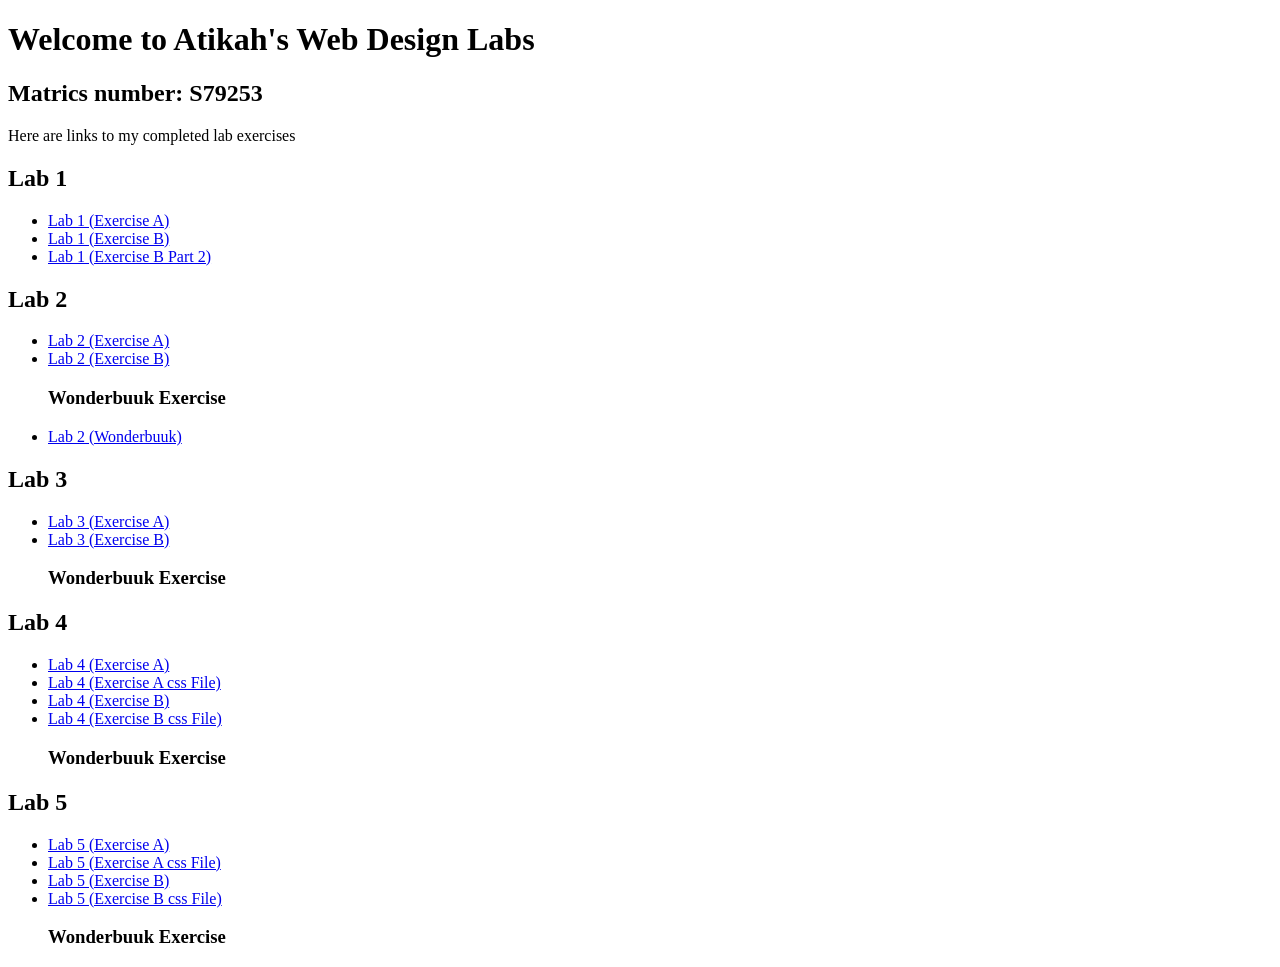
<file: index.html>
<!DOCTYPE html>
<html lang="en">
  <head>
    <meta charset="utf-8">
    <title>Atikah's Lab Exercises Portfolio</title>
  </head>
  <body>
    <h1>Welcome to Atikah's Web Design Labs</h1>
    <h2>Matrics number: S79253</h2>
    <p>Here are links to my completed lab exercises</p>
    
    <h2>Lab 1</h2>
    <ul>
      <li><a href="lab1_ExerA.html">Lab 1 (Exercise A)</a></li>
      <li><a href="lab1_ExerB.html">Lab 1 (Exercise B)</a></li>
      <li><a href="contact.html">Lab 1 (Exercise B Part 2)</a></li>
    </ul>

    <h2>Lab 2</h2>
    <ul>
      <li><a href="lab2_ExerA.html">Lab 2 (Exercise A)</a></li>
      <li><a href="lab2_ExerB.html">Lab 2 (Exercise B)</a></li>
      <h3>Wonderbuuk Exercise</h3>
      <li><a href="labwonderbuuk2.html">Lab 2 (Wonderbuuk)</a></li>
    </ul>

    <h2>Lab 3</h2>
    <ul>
      <li><a href="lab3_ExerA.html">Lab 3 (Exercise A)</a></li>
      <li><a href="lab3_ExerB.html">Lab 3 (Exercise B)</a></li>
      <h3>Wonderbuuk Exercise</h3>
    </ul>

    <h2>Lab 4</h2>
    <ul>
      <li><a href="lab4_ExerA.html">Lab 4 (Exercise A)</a></li>
      <li><a href="style.css">Lab 4 (Exercise A css File)</a></li>
      <li><a href="lab4_ExerB.html">Lab 4 (Exercise B)</a></li>
      <li><a href="cafe.css">Lab 4 (Exercise B css File)</a></li>
      <h3>Wonderbuuk Exercise</h3>
    </ul>

    <h2>Lab 5</h2>
    <ul>
      <li><a href="food.html">Lab 5 (Exercise A)</a></li>
      <li><a href="food.css">Lab 5 (Exercise A css File)</a></li>
      <li><a href="shop.html">Lab 5 (Exercise B)</a></li>
      <li><a href="shop.css">Lab 5 (Exercise B css File)</a></li>
      <h3>Wonderbuuk Exercise</h3>
    </ul>
    
  </body>
</html>
</file>
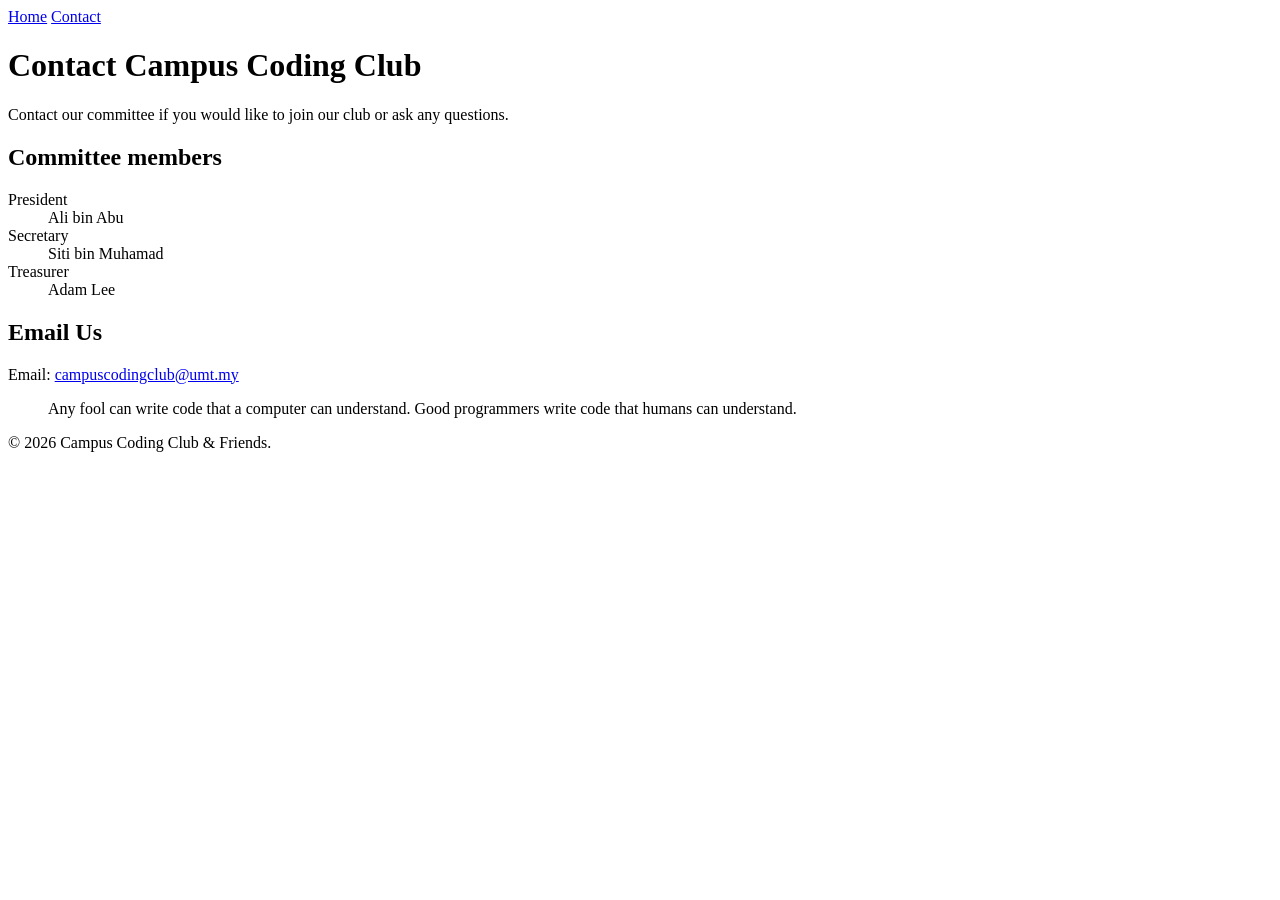
<file: contact.html>
<!DOCTYPE html>
<html lang="en">
    <head>
        <meta charset="utf-8">
        <title>Contact Us - Campus Coding Club</title>
    </head>

    <body>
    <!--Navigation-->
    <nav>
        <a href="lab1_ExerB.html">Home</a>
        <a href="contact.html">Contact</a>
    </nav>

    <!--intro-->
    <h1>Contact Campus Coding Club</h1>
    <p>
        Contact our committee if you would like to join our club or ask any questions.
    </p>

    <!--committee members-->
    <h2>Committee members</h2>
    <dl>
        <dt>President</dt>
        <dd>Ali bin Abu</dd>

        <dt>Secretary</dt>
        <dd>Siti bin Muhamad</dd>

        <dt>Treasurer</dt>
        <dd>Adam Lee</dd>
    </dl>

    <!--email contact-->
    <h2>Email Us</h2>
    <p>
        Email:
        <a href="mailto: campuscodingclub@umt.my">campuscodingclub@umt.my
        </a>
    </p>
    <!--short quote-->
    <blockquote>
        Any fool can write code that a computer can understand. Good programmers write code that humans can understand.
    </blockquote>
    <!--footer-->
    <footer>
        <p>&copy; 2026 Campus Coding Club &amp; Friends.</p>
    </footer>
    </body>
</html>
</file>
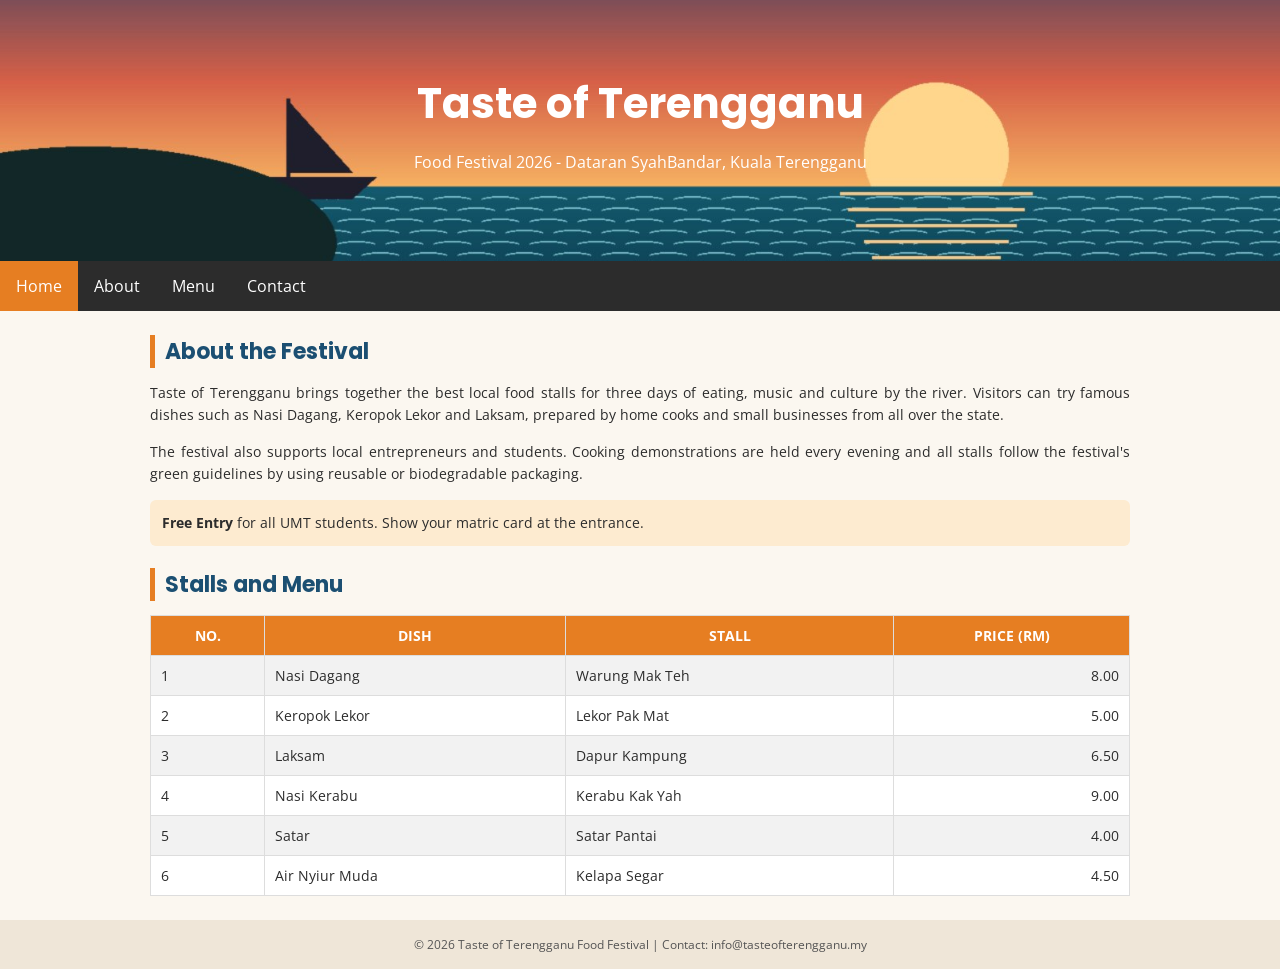
<file: food.html>
<!DOCTYPE html>
<html lang="en">
<head>
    <meta charset="UTF-8">
    <meta name="viewport" content="width=device-width, initial-scale=1.0">
    <title>Taste of Terengganu</title>

    <!-- Google Fonts -->
    <link rel="preconnect" href="https://fonts.googleapis.com">
    <link rel="preconnect" href="https://fonts.gstatic.com" crossorigin>
    <link href="https://fonts.googleapis.com/css2?family=Poppins:wght@400;700&family=Open+Sans:wght@400;700&display=swap" rel="stylesheet">

    <link rel="stylesheet" href="food.css">

    <!-- Internal CSS -->
    <style>
        h2{
            color: #1B4F72;
            border-left: 5px solid #E67E22;
            padding-left: 10px;
        }
    </style>
</head>

<body>

    <header class="festival-header">
        <h1>Taste of Terengganu</h1>
        <p>Food Festival 2026 - Dataran SyahBandar, Kuala Terengganu</p>
    </header>

    <nav>
        <ul class="nav-list">
            <li><a class="active" href="#home">Home</a></li>
            <li><a href="#about">About</a></li>
            <li><a href="#menu">Menu</a></li>
            <li><a href="#contact">Contact</a></li>
        </ul>
    </nav>

    <main id="home">

        <section id="about">
            <h2>About the Festival</h2>

            <p>
                Taste of Terengganu brings together the best local food stalls for
                three days of eating, music and culture by the river. Visitors can
                try famous dishes such as Nasi Dagang, Keropok Lekor and Laksam,
                prepared by home cooks and small businesses from all over the state.
            </p>

            <p>
                The festival also supports local entrepreneurs and students.
                Cooking demonstrations are held every evening and all stalls
                follow the festival's green guidelines by using reusable or
                biodegradable packaging.
            </p>

            <p style="background-color:#FDEBD0; padding:12px; border-radius:6px;">
                <strong>Free Entry</strong> for all UMT students.
                Show your matric card at the entrance.
            </p>
        </section>

        <section id="menu">

            <h2>Stalls and Menu</h2>

            <table id="stalls">
                <tr>
                    <th>No.</th>
                    <th>Dish</th>
                    <th>Stall</th>
                    <th>Price (RM)</th>
                </tr>

                <tr>
                    <td>1</td>
                    <td>Nasi Dagang</td>
                    <td>Warung Mak Teh</td>
                    <td class="price">8.00</td>
                </tr>

                <tr>
                    <td>2</td>
                    <td>Keropok Lekor</td>
                    <td>Lekor Pak Mat</td>
                    <td class="price">5.00</td>
                </tr>

                <tr>
                    <td>3</td>
                    <td>Laksam</td>
                    <td>Dapur Kampung</td>
                    <td class="price">6.50</td>
                </tr>

                <tr>
                    <td>4</td>
                    <td>Nasi Kerabu</td>
                    <td>Kerabu Kak Yah</td>
                    <td class="price">9.00</td>
                </tr>

                <tr>
                    <td>5</td>
                    <td>Satar</td>
                    <td>Satar Pantai</td>
                    <td class="price">4.00</td>
                </tr>

                <tr>
                    <td>6</td>
                    <td>Air Nyiur Muda</td>
                    <td>Kelapa Segar</td>
                    <td class="price">4.50</td>
                </tr>
            </table>

        </section>

    </main>

    <footer id="contact">
        &copy; 2026 Taste of Terengganu Food Festival |
        Contact: info@tasteofterengganu.my
    </footer>

</body>
</html>
</file>
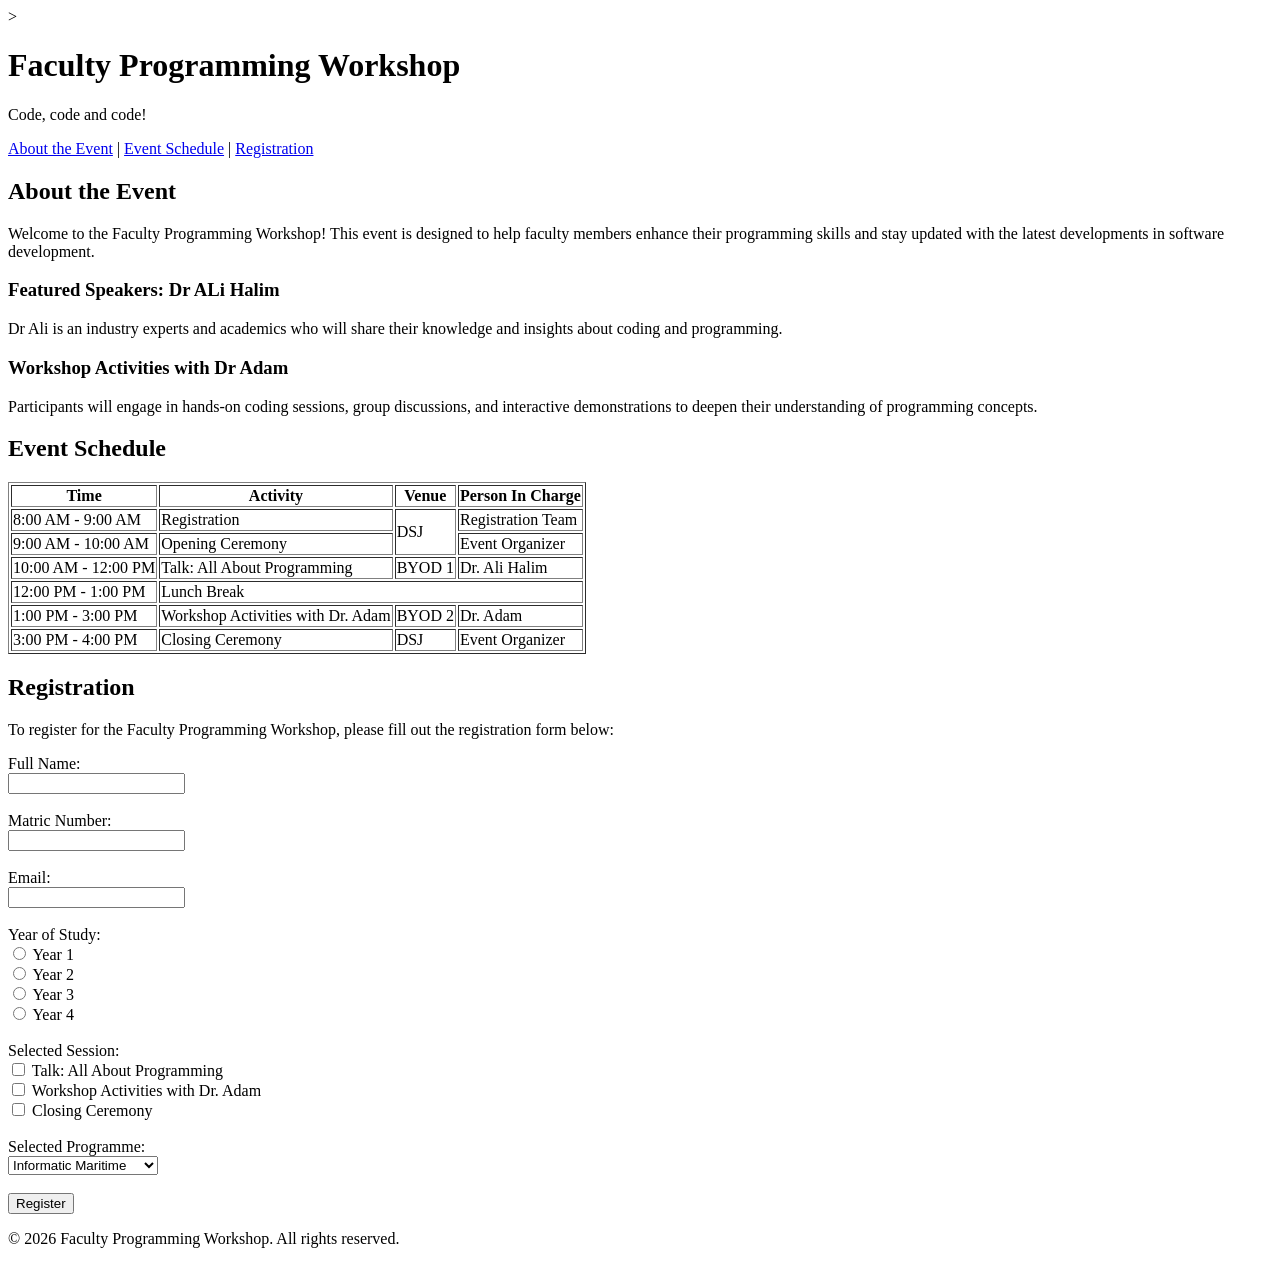
<file: lab2_ExerA.html>
<!DOCTYPE html>>
<html lang="en">
    <head>
        <meta charset="UTF-8">
        <meta name="viewport" content="width=device-width,initial-scale=1.0">
        <title>Faculty Event Page</title>
    </head>
    <body>

        <!-- Header section -->
        <header>
            <h1>Faculty Programming Workshop</h1>
            <p>Code, code and code!</p>
        </header>

        <!-- Navigation Links-->
        <nav>
            <a href="#about">About the Event</a> | <a href="#schedule">Event Schedule</a> | <a href="#register">Registration</a>
        </nav>


        <!-- Section 1: About the Event Section -->
        <section id="about">
            <h2>About the Event</h2>
            <p>Welcome to the Faculty Programming Workshop! This event is designed to help faculty members enhance their programming skills 
                and stay updated with the latest developments in software development.</p>
            
            <!--Article:Speaker Information-->
            <article>
                <h3>Featured Speakers: Dr ALi Halim</h3>
                <p>Dr Ali is an industry experts and academics who will share their knowledge and insights about coding and programming.</p>
            </article>

            <!--Article2: Activity Information-->
            <article>
                <h3>Workshop Activities with Dr Adam</h3>
                <p>Participants will engage in hands-on coding sessions, group discussions, and interactive demonstrations to deepen their understanding of programming concepts.</p>
            </article>
        </section>

        <!-- Section 2: Event Schedule Section -->
        <section id="schedule">
            <h2>Event Schedule</h2>

            <table border="1">
                <tr>
                    <th>Time</th>
                    <th>Activity</th>
                    <th>Venue</th>
                    <th>Person In Charge</th>
                </tr>
                
                <tr>
                    <td>8:00 AM - 9:00 AM</td>
                    <td>Registration</td>
                    <td rowspan="2">DSJ</td>
                    <td>Registration Team</td>
                </tr>
                <tr>
                    <td>9:00 AM - 10:00 AM</td>
                    <td>Opening Ceremony</td>
                    <td>Event Organizer</td>
                </tr>

                <tr>
                    <td>10:00 AM - 12:00 PM</td>
                    <td>Talk: All About Programming</td>
                    <td>BYOD 1</td>
                    <td>Dr. Ali Halim</td>
                </tr>

                <tr>
                    <td>12:00 PM - 1:00 PM</td>
                    <td colspan="3">Lunch Break</td>
                </tr>

                <tr>
                    <td>1:00 PM - 3:00 PM</td>
                    <td>Workshop Activities with Dr. Adam</td>
                    <td>BYOD 2</td>
                    <td>Dr. Adam</td>
                </tr>

                <tr>
                    <td>3:00 PM - 4:00 PM</td>
                    <td>Closing Ceremony</td>
                    <td>DSJ</td>
                    <td>Event Organizer</td>
                </tr>

            </table>
            
        </section>

        <!-- Section 3: Registration Section -->
        <section id="register">
            <h2>Registration</h2>
            <p>To register for the Faculty Programming Workshop, please fill out the registration form below:</p>

            <!-- Registration form would go here -->
            <form action="submit_form.php" method="post">

            <!--Personal Information-->
            <label for="fullname">Full Name:</label><br>
            <input type="text" id="fullname" name="fullname"><br><br>

            <label for="matricno">Matric Number:</label><br>
            <input type="text" id="matricno" name="matricno"><br><br>
            
            <label for="email">Email:</label><br>
            <input type="email" id="email" name="email"><br><br>

            <!--Year of Study-->
            <label for="year">Year of Study:</label><br>
            <input type="radio" id="year1" name="year" value="year1">
            <label for="year1">Year 1</label><br>

            <input type="radio" id="year2" name="year" value="year2">
            <label for="year2">Year 2</label><br>

            <input type="radio" id="year3" name="year" value="year3">
            <label for="year3">Year 3</label><br>

            <input type="radio" id="year4" name="year" value="year4">
            <label for="year4">Year 4</label><br><br>

            <!--Selected Session-->

            <label for="session">Selected Session: </label><br>

            <input type="checkbox" id="session1" name="session1" value="Talk: All About Programming">
            <label for="session1">Talk: All About Programming</label><br>

            <input type="checkbox" id="session2" name="session2" value="Workshop Activities with Dr. Adam">
            <label for="session2">Workshop Activities with Dr. Adam</label><br>

            <input type="checkbox" id="session3" name="session3" value="Closing Ceremony">
            <label for="session3">Closing Ceremony</label><br><br>

            <!--List of programmes-->
            <label for="programme">Selected Programme:</label><br>
            <select id="programme" name="programme">
                <option value="programme1">Informatic Maritime</option>
                <option value="programme2">Software Engineering</option>
                <option value="programme3">Mobile Computing</option>
                <option value="programme4">Data Analytics</option>
            </select><br><br>

            <!--Submit Button-->
            <input type="submit" value="Register">
            </form>
        </section>
    </body>

    <footer>
        <p>&copy; 2026 Faculty Programming Workshop. All rights reserved.</p>
    </footer>
</html>
</file>
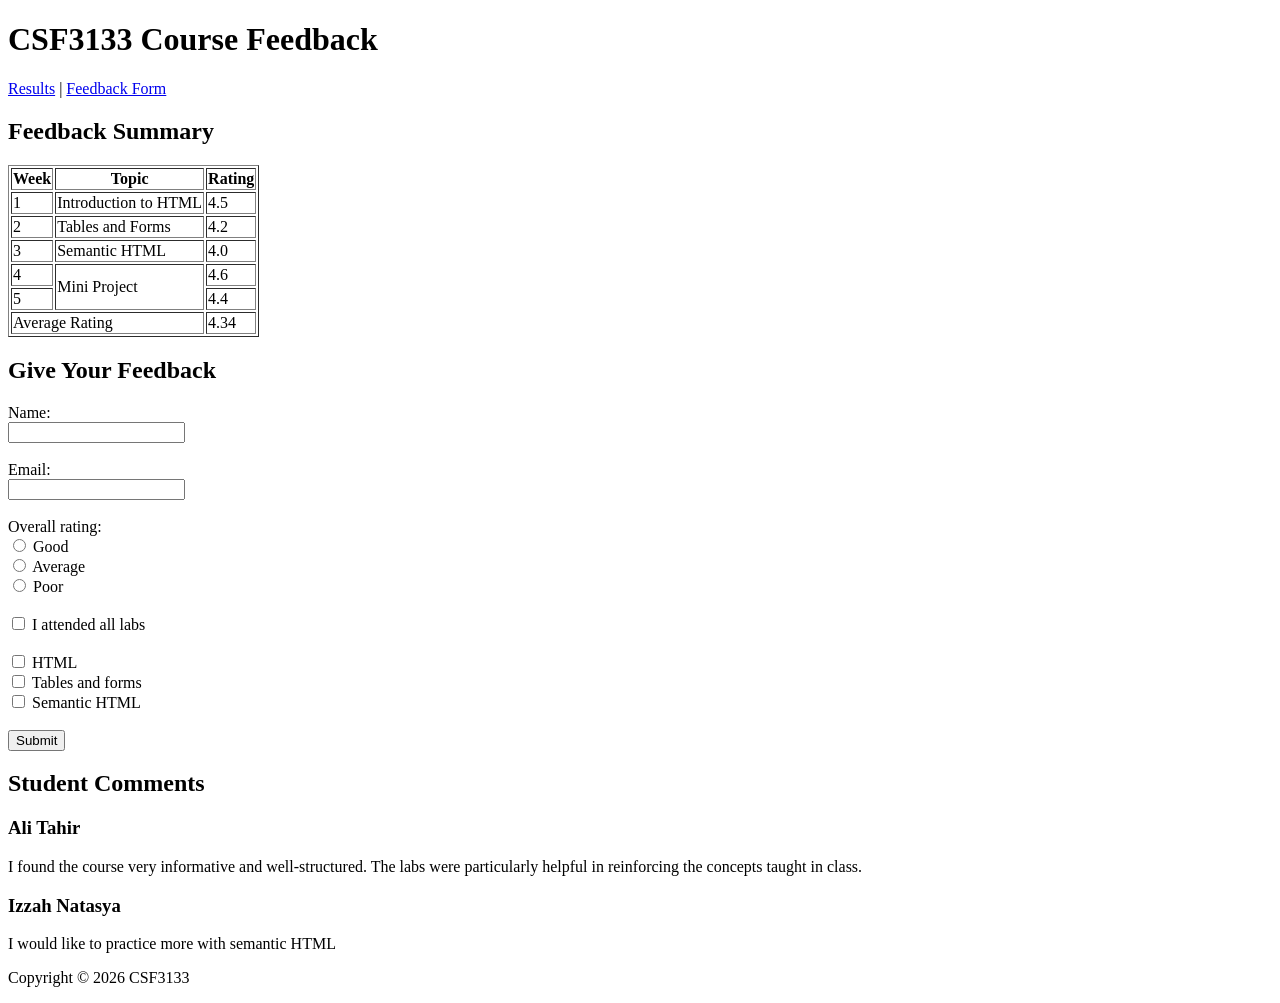
<file: lab2_ExerB.html>
<!--
1  <!DOCTYPE html>  
2  <html lang="en">  
3  <head>  
4  <meta charset="utf-8">  
5  <title>Course Feedback</title> 
6  </head> 
7  <body>  
8  <header>
9      <h1>CSF3133 Course Feedback</h1> 
10  </head> 
11  <nav> 
12      <a href="#results">Results</a> | <a href="#form">Feedback Form</a> 
13  </nav> 
14  <section id="results"> 
15      <h2>Feedback Summary</h2> 
16      <table border="1"> 
17          <tr> 
18              <th>Week</th> 
19              <th>Topic</th> 
20              <td>Rating</td> 
21          </tr> 
22          <tr> 
23              <td>1</td> 
24              <td>Introduction to HTML</td> 
25              <td>4.5</td> 
26          </tr> 
27          <tr> 
28              <td>2</td> 
29              <td colspan="3">Tables and Forms</td> 
30          </tr> 
31          <tr> 
32              <td>3</td> 
33              <td>Semantic HTML</td> 
34              <td>4.0</td> 
35          </tr> 
36      </table> 
37  </section> 
38  <section id="form"> 
39      <h2>Give Your Feedback</h2> 
40      <form action="submit_feedback.php" method="post"> 
41          <label for="name">Name:</label> 
42          <input type="text" id="fullname" name="name"><br> 
43          <label>Overall rating:</label><br> 
44          <input type="radio" id="good" name="good" value="good"> 
45          <label for="good">Good</label> 
46          <input type="radio" id="poor" name="poor" value="poor"> 
47          <label for="poor">Poor</label><br> 
48          <input type="checkbox" id="lab" name="lab" value="yes"> 
49          <label for="labs">I attended all labs</label><br> 
50          <input type="submit" value="Submit"> 
51      </form> 
52  </section> 
53  <footer> 
54      <p>Copyright &copy; 2026 CSF3133</p> 
55  </footer> 
56  </body> 
57  </html> -->

<!--Error 1(line 10): Wrong closing tag for header-->
<!--Error 2(line 20): Using <td> instead of <th> for header cell-->
<!--Error 3(line 26): Missing closing tag for <tr>-->
<!--Error 4(line 28): Wrong colspan value-->
<!--Error 5(line 40): label for does not match input id="fullname">-->
<!--Error 6(line 42 and 44): radio button name does not match label-->
<!--Error 7(line 49): </from> should be </form>-->
<!--Error 8(line 52): &copy is missing semicolon-->

<!DOCTYPE html>
<html lang="en">
    <head>
        <meta charset="UTF-8">
        <meta name="viewport" content="width=device-width, initial-scale=1.0">
        <title>Course Feedback</title>
    </head>
    <body>
        <header>
            <h1>CSF3133 Course Feedback</h1>
        </header>

        <nav>
            <a href="#results">Results</a> | <a href="#form">Feedback Form</a>
        </nav>

        <section id="results">
            <h2>Feedback Summary</h2>

            <table border="1">
                <tr>
                    <th>Week</th>
                    <th>Topic</th>
                    <th>Rating</th>
                </tr>
                <tr>
                    <td>1</td>
                    <td>Introduction to HTML</td>
                    <td>4.5</td>
                </tr>
                <tr>
                    <td>2</td>
                    <td>Tables and Forms</td>
                    <td>4.2</td>
                </tr>
                <tr>
                    <td>3</td>
                    <td>Semantic HTML</td>
                    <td>4.0</td>
                </tr>

                <tr>
                    <td>4</td>
                    <td rowspan="2">Mini Project</td>
                    <td>4.6</td>
                </tr>

                <tr>
                    <td>5</td>
                    <td>4.4</td>
                </tr>

                <tr>
                    <td colspan="2">Average Rating</td>
                    <td>4.34</td>
                </tr>

            </table>
        </section>

        <section id="form">
            <h2>Give Your Feedback</h2>
            <form action="submit_feedback.php" method="post">

                <label for="fullname">Name:</label><br>
                <input type="text" id="fullname" name="fullname"><br><br>

                <!--add email field-->
                <label for="email">Email:</label><br>
                <input type="email" id="email" name="email"><br><br>

                <!--Rating-->
                <label for="rating">Overall rating:</label><br>
                <input type="radio" id="good" name="rating" value="good">
                <label for="good">Good</label><br>

                <input type="radio" id="average" name="rating" value="average">
                <label for="average">Average</label><br>

                <input type="radio" id="poor" name="rating" value="poor">
                <label for="poor">Poor</label><br><br>

                <input type="checkbox" id="lab" name="lab" value="yes">
                <label for="lab">I attended all labs</label><br><br>

                <!--Topic I want to practice more-->
                <input type="checkbox" id="topic1" name="topic1" value="HTML">
                <label for="topic1">HTML</label><br>

                <input type="checkbox" id="topic2" name="topic2" value="Tables and forms">
                <label for="topic2">Tables and forms</label><br>

                <input type="checkbox" id="topic3" name="topic3" value="Semantic HTML">
                <label for="topic3">Semantic HTML</label><br><br>

                <!--submit button-->
                <input type="submit" value="Submit">
            </form>
        </section>

        <!--comments session-->
        <section id="comments">
            <h2>Student Comments</h2>

            <article>
                <h3>Ali Tahir</h3>
                <p>I found the course very informative and well-structured. The labs were particularly helpful in reinforcing the concepts taught in class.</p>
            </article>

            <article>
                <h3>Izzah Natasya</h3>
                <p>I would like to practice more with semantic HTML</p>
            </article>
        </section>

        <footer>
            <p>Copyright &copy; 2026 CSF3133</p>
        </footer>

    </body
</html>
</file>
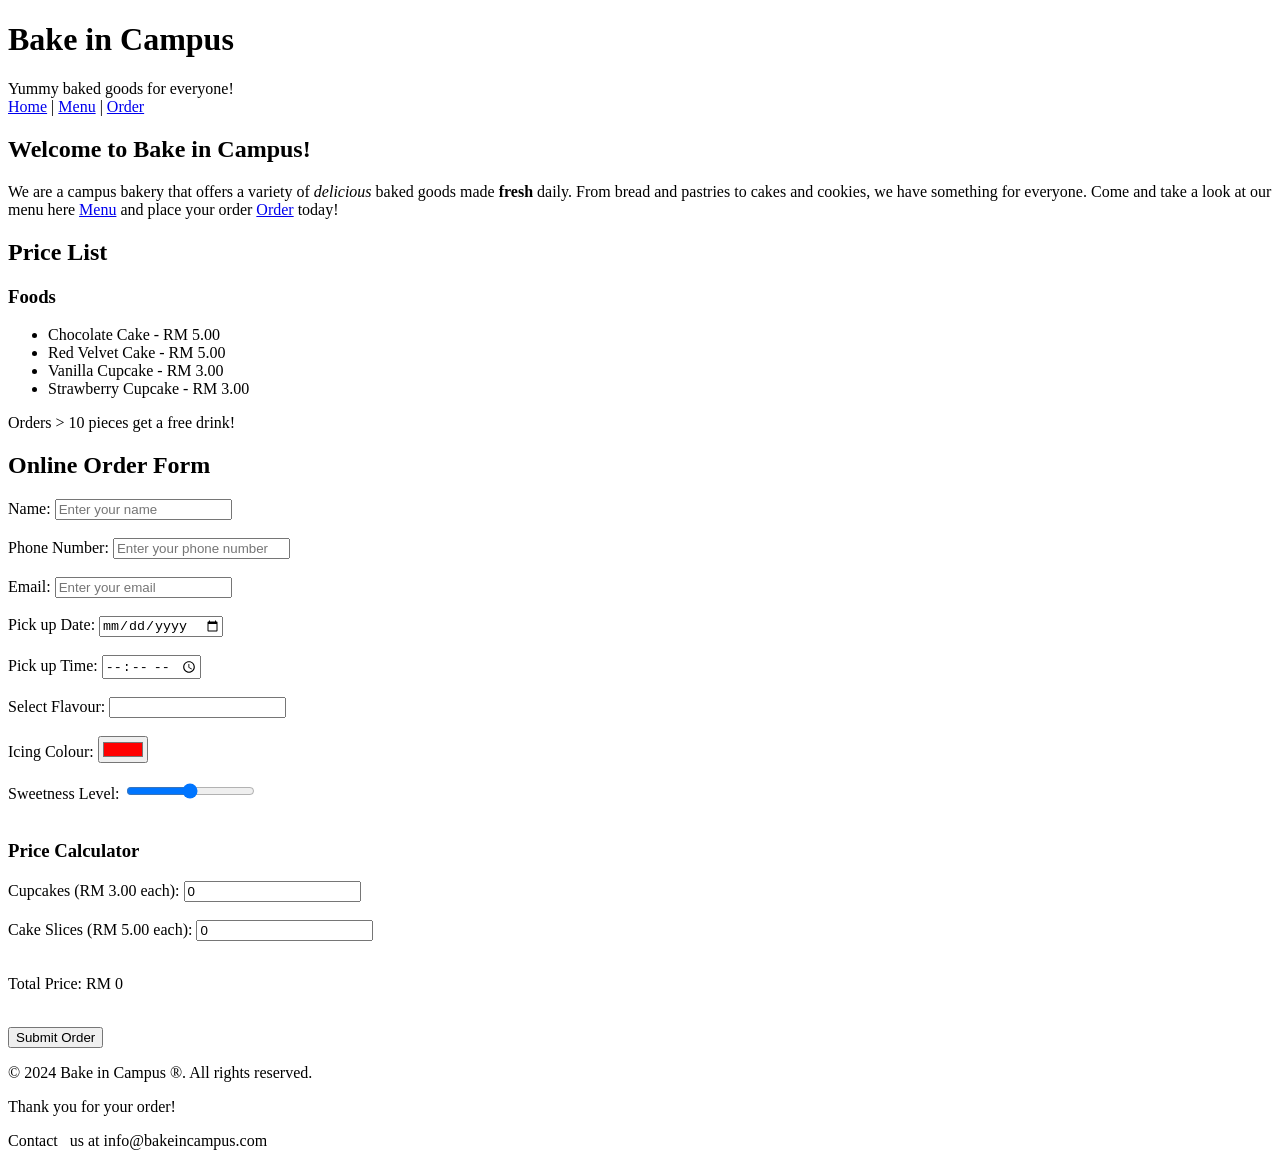
<file: lab3_ExerA.html>
<!DOCTYPE html>
<html lang="en">
    <head>
        <meta charset="UTF-8">
        <meta name="viewport" content="width=device-width,initial-scale=1.0">
        <title>Campus Bakery Online</title>
    </head>
    <body>

        <!-- Header section -->
        <header>
            <h1>Bake in Campus</h1>
                <span>Yummy baked goods for everyone!</span>
        </header>

        <!-- Navigation Section-->
        <nav>
            <a href="#Home">Home</a> | <a href="#menu">Menu</a> | <a href="#order">Order</a>
        </nav>

        <!-- Main Content -->
        <main>
            <!-- Section 1: Home Section -->
            <div id="Home">
                <h2>Welcome to Bake in Campus!</h2>
                <p>We are a campus bakery that offers a variety of <em>delicious</em> baked goods made <strong>fresh</strong> daily. 
                    From <span>bread and pastries to cakes and cookies</span>, we have something for everyone.
                    Come and take a look at our menu here <a href="#menu">Menu</a> and place your order <a href="#order">Order</a> today!
                </p>
            </div>

            <!-- Section 2: Menu Section -->
            <div id="sidebar">
                <h2 id="menu">Price List</h2>
                <h3>Foods</h3>
                <ul>
                    <li>Chocolate Cake - RM 5.00</li>
                    <li>Red Velvet Cake - RM 5.00</li>
                    <li>Vanilla Cupcake - RM 3.00</li>
                    <li>Strawberry Cupcake - RM 3.00</li>
                    
                </ul>
                

                <p>Orders &gt; 10 pieces get a free drink!</p>
            </div>

            <!-- Section 3: Order Section -->
            <div id="order">
                <h2>Online Order Form</h2>

                <form oninput="total.value = (cupcakes.value * 3) + (slice.value *5)">

                <label for="customerName">Name:</label>
                <input type="text" id="customerName" name="customerName" placeholder="Enter your name" required><br><br>

                <label for="phone">Phone Number:</label>
                <input type="tel" id="phone" name="phone" placeholder="Enter your phone number" required><br><br>

                <label for="email">Email:</label>
                <input type="email" id="email" name="email" placeholder="Enter your email" required><br><br>

                <label for="date">Pick up Date:</label>
                <input type="date" id="date" name="date" required><br><br>

                <label for="time">Pick up Time:</label>
                <input type="time" id="time" name="time" required><br><br>

                <label for="flavour">Select Flavour:</label>
                <input list="flavourList" id="flavour" name="flavour" required>

                    <datalist id="flavourList">
                        <option value="Chocolate">
                        <option value="Vanilla">
                        <option value="Strawberry">
                        <option value="Red Velvet">
                    </datalist>
                <br><br>

                <label for="icing">Icing Colour:</label>
                <input type="color" id="icing" name="icing" value="#ff0000"><br><br>

                <label for="sweetness">Sweetness Level:</label>
                <input type="range" id="sweetness" name="sweetness" min="1" max="5" step="1"><br><br>

                <!--Price calculator-->
                <h3>Price Calculator</h3>

                <label for="cupcakes">Cupcakes (RM 3.00 each):</label>
                <input type="number" id="cupcakes" name="cupcakes" min="0" value="0"><br><br>

                <label for="slice">Cake Slices (RM 5.00 each):</label>
                <input type="number" id="slice" name="slice" min="0" value="0"><br><br>

                <p>
                    Total Price: RM <output name="total" for="cupcakes slice">0</output>
                </p><br>

                <input type="submit" value="Submit Order">

               </form> 
            </div>
        </main>
            <!-- Footer Section -->
            <footer>
                <p>&copy; 2024 Bake in Campus &reg;. All rights reserved.</p>
                <p>Thank you for your order!</p>
                <p>Contact &nbsp; us at info@bakeincampus.com</p>
            </footer>

            <!--Testing:
                1. When Submit is clicked with all required fields empty, error messages appear for each required field..
                2. When "myemail" is entered, the email field rejects it beacuse its not a valid email (missing @).
            -->
    </body>
</html>
</file>
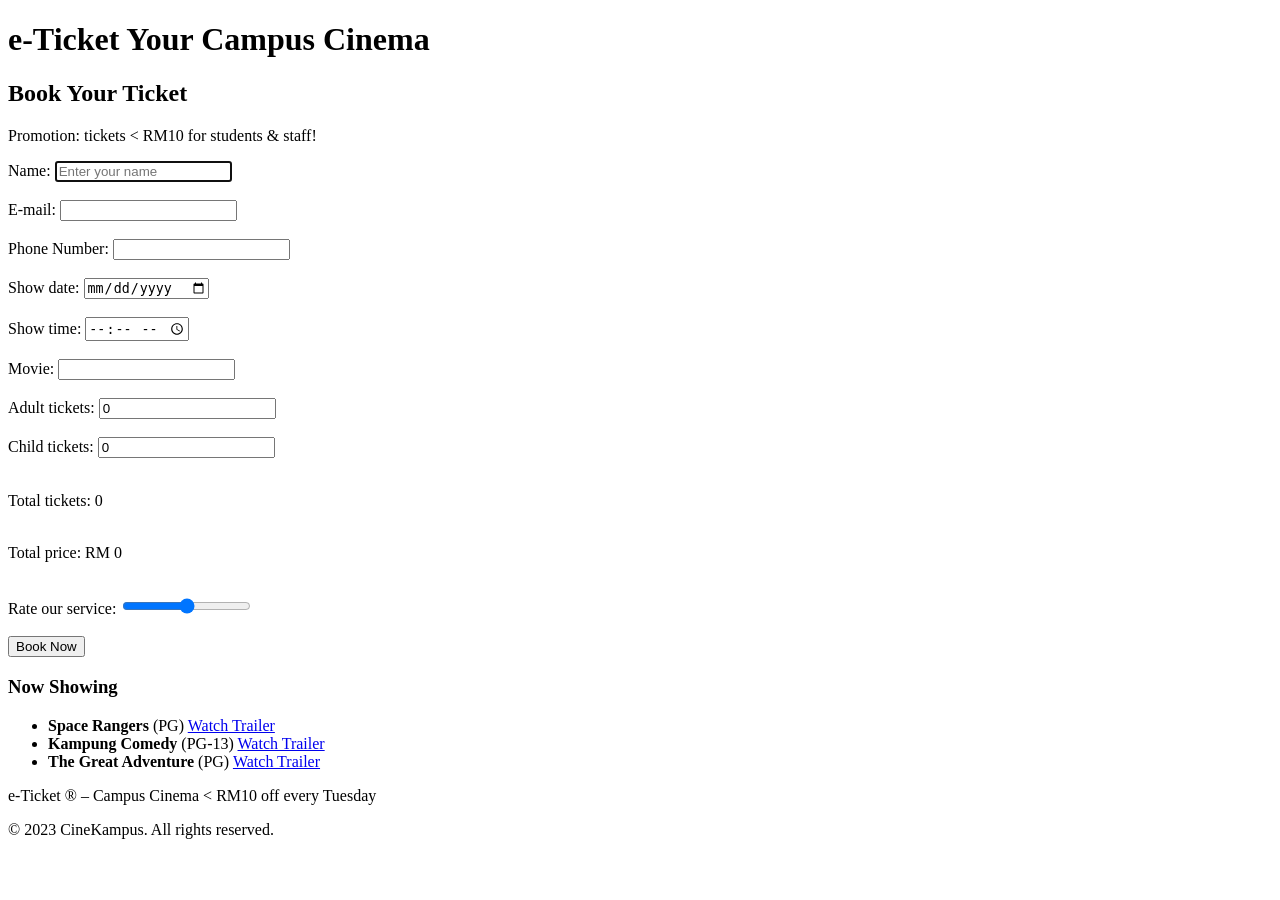
<file: lab3_ExerB.html>
<!--
 1  <!DOCTYPE>  
 2  <html lang="en">  
 3  <head>  
 4      <meta charset="utf-8"> 
 5      <title>Ticket Booking</title> 
 6  </head>
 7  <body>  
 8  <div id="header"> 
 9      <h1>e-Ticket <span>Your Campus Cinema</h1></span>
 10  </div>
 11  <span id="content">
 12      <h2>Book Your Ticket</h2> 
 13      <p>Promotion: tickets < RM10 for students &amp staff!</p> 
 14      <form action="booking.php" oninput="total.value = adult.value + child.value"> 
 15          <label for="name">Name:</label>
 16          <input type="text" id="name" name="name" placeholder="Enter your name" required autofocus><br>
 17          <label for="email">E-mail:</label>
 18          <input type="emial" id="email" name="email"><br>
 19          <label for="date">Show date:</label>
 20          <input type="date" id="date" name="date"><br>
 21          <label for="movie">Movie:</label>
 22          <input id="movie" name="movie" list="movies"><br>
 23          <datalist id="movielist">
 24              <option value="Space Rangers"> 
 25              <option value="Kampung Comedy">
 26          </datalist>
 27          <label for="adult">Adult tickets:</label>
 28          <input type="number" id="adult" name="adult" value="0"><br>
 29          <label for="child">Child tickets:</label>
 30          <input type="number" id="child" name="child" value="0"><br>
 31          <label for="rating">Rate our service:</label>
 32          <input type="range" id="rating" name="rating" min="5" max="1"><br>
 33          Total tickets: <output name="total" for="adult kid"></output><br>
 34          <input type="submit" value="Book Now">
 35      </form>
 36  </span>
 37  <div id="footer">
 38      <p>&Copy; 2026 CineKampus. All rights reserved.</p> 
 39  </div> 
 40  </body> 
 41  </html>
 54  </body>	
 55  </html>	
 -->
 
 <!--Error 1 (line 1): Missing html in DOCTYPE declaration-->
 <!--Error 2 (line 9): Incorrect closing position for h1 and span-->
 <!--Error 3 (line 11): Using span instead of div for content section-->
 <!--Error 4 (line 13): Used &amp; instead of &-->
 <!--Error 5 (line 14): Used + which joins values as text instead of adding numbers-->
 <!--Error 6 (line 18): Used "emial" instead of "email"-->
 <!--Error 7 (line 18): Email input is missing required attribute "required"-->
 <!--Error 8 (line 22-23): Datalist ID does not match with the input list attribute-->
 <!--Error 9 (line32): Range input has min and max values in wrong order-->
 <!--Error 10 (line 33): Output for attribute uses incorrect ID kid instead of child-->
 <!--Error 11 (line 38): Incorrect copyright symbol used-->


<!DOCTYPE html>
<html lang="en">
    <head>
        <meta charset="UTF-8">
        <meta name="viewport" content="width=device-width,initial-scale=1.0">
        <title>Ticket Booking</title>
    </head>
    <body>
    <div id="header">
        <h1>e-Ticket <span>Your Campus Cinema</span></h1>
    </div>

    <div id="content">
        <h2>Book Your Ticket</h2>
        <p>Promotion: tickets < RM10 for students & staff!</p>

        <form oninput="
        total.value = parseInt(adult.value)+parseInt(child.value);
        totalPrice.value = (parseInt(adult.value)*10)+(parseInt(child.value)*5);
        ">

            <label for="name">Name:</label>
            <input type="text" id="name" name="name" placeholder="Enter your name" required autofocus><br><br>

            <label for="email">E-mail:</label>
            <input type="email" id="email" name="email" required><br><br>


            <!--new phone number input-->
            <label for="phone">Phone Number:</label>
            <input type="tel" id="phone" name="phone" required><br><br>


            <label for="date">Show date:</label>
            <input type="date" id="date" name="date"><br><br>


            <!--New time input-->
            <label for="time">Show time:</label>
            <input type="time" id="time" name="time"><br><br>

            <label for="movie">Movie:</label>
            <input id="movie" name="movie" list="movielist"><br><br>


            <datalist id="movielist">
                <option value="Space Rangers">
                <option value="Kampung Comedy">
                <option value="The Great Adventure">
            </datalist>

            <label for="adult">Adult tickets:</label>
            <input type="number" id="adult" name="adult" value="0"><br><br>


            <label for="child">Child tickets:</label>
            <input type="number" id="child" name="child" value="0"><br><br>

            <p>
                Total tickets: <output name="total" for="adult child">0</output><br><br>

            </p>

            <!--Total price calculation-->
            <p>
                Total price: RM <output name="totalPrice" for="adult child">0</output><br><br>

            </p>

            <label for="rating">Rate our service:</label>
            <input type="range" id="rating" name="rating" min="1" max="5"><br><br>

            <input type="submit" value="Book Now">

        </form>

        <!--sidebar now showing-->
        <div id="sidebar">
            <h3>Now Showing</h3>
        <ul>
            <li>
                <strong>Space Rangers</strong>
                <span>(PG)</span>
                <a href="https://www.youtube.com/watch?v=Space-Rangers" target="_blank">Watch Trailer</a>
            </li>

            <li>
                <strong>Kampung Comedy</strong>
                <span>(PG-13)</span>
                <a href="https://www.youtube.com/watch?v=Kampung-Comedy" target="_blank">Watch Trailer</a>
            </li>

            <li>
                <strong>The Great Adventure</strong>
                <span>(PG)</span>
                <a href="https://www.youtube.com/watch?v=The-Great-Adventure" target="_blank">Watch Trailer</a>
            </li>
        </ul>

    </div>

    <div id="footer">
        <p>e-Ticket &reg; &ndash; Campus Cinema &lt; RM10 off every Tuesday</p>

        <p>&copy; 2023 CineKampus. All rights reserved.</p>
    </div>
</body>
</html>
</file>
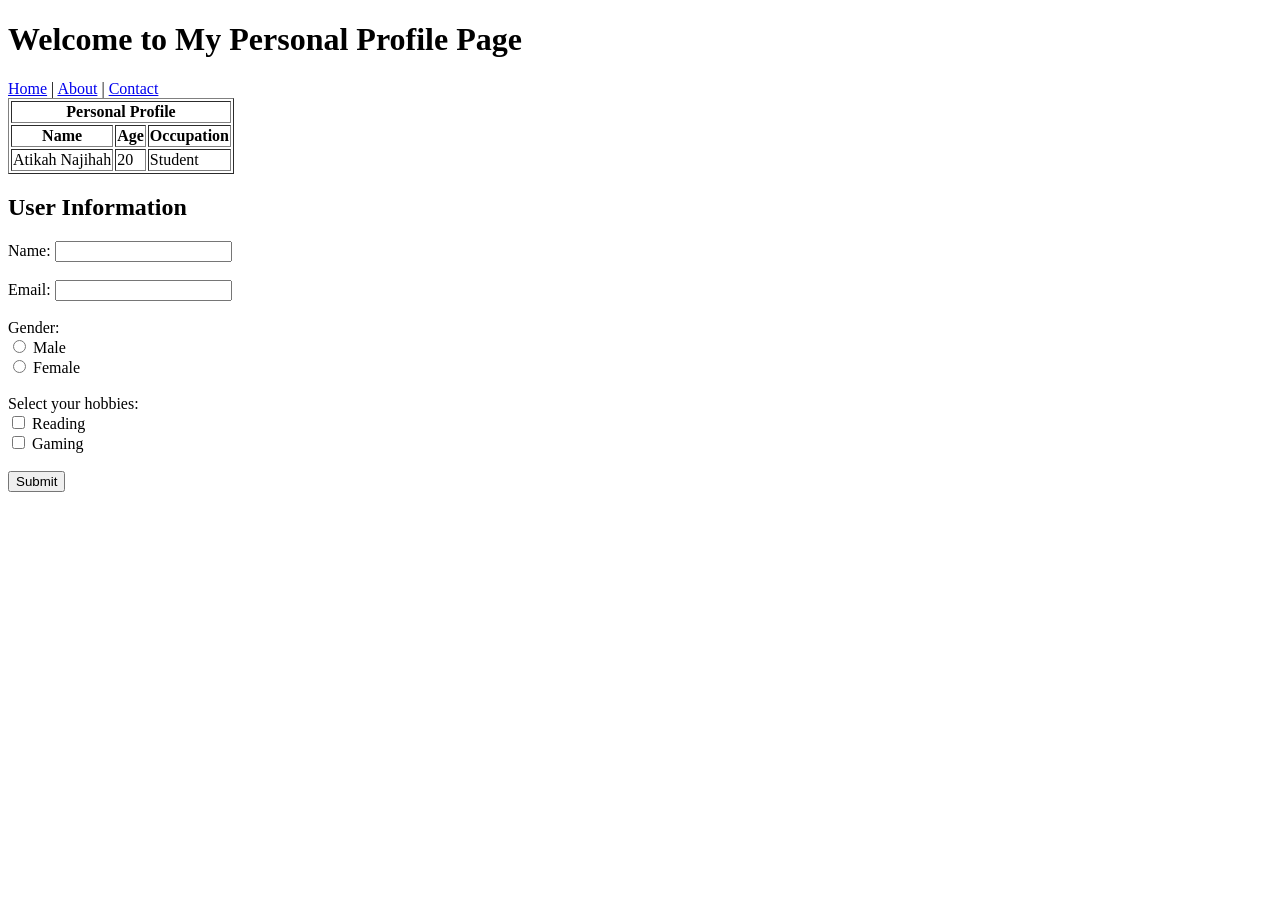
<file: labwonderbuuk2.html>
<!DOCTYPE html>
<html lang="en">
    <head>
        <meta charset="UTF-8">
        <meta name="viewport" content="width=device-width, initial-scale=1.0">
        <title>My Personal Profile Page</title>
    </head>
    <body>
        <header>
            <h1>Welcome to My Personal Profile Page</h1>
        </header>
        <nav>
            <a href="#home">Home</a> | <a href="#about">About</a> |
            <a href="#contact">Contact</a>
        </nav>
    <section>
        <table border="1">
            <tr>
                <th colspan="3">Personal Profile</th>
            </tr>

            <tr>
                <th>Name</th>
                <th>Age</th>
                <th>Occupation</th>
            </tr>
            <tr>
                <td>Atikah Najihah</td>
                <td>20</td>
                <td>Student</td>
            </tr>
        </table>
    </section>

    <section>
        <form>
            <h2>User Information</h2>
            <label for="name">Name:</label>
            <input type="text" id="name" name="name"><br><br>
            <label for="email">Email:</label>
            <input type="email" id="email" name="email"><br><br>
            
            <label for="gender">Gender:</label><br>
            <input type="radio" id="male" name="gender" value="male">
            <label for="male">Male</label><br>
            <input type="radio" id="female" name="gender" value="female">
            <label for="female">Female</label><br><br>

        </form>

    </section>
        <form action="submit_form.php" method="post">
            <label for="hobby">Select your hobbies:</label><br>
            <input type="checkbox" id="'hobby1" name="hobby1"
            value="Reading">
            <label for="hobby1">Reading</label><br>
            <input type="checkbox" id="hobby2" name="hobby2"
            value="Gaming">
            <label for="hobby2"> Gaming</label><br><br>

            <input type="submit" value="Submit">
        </form>
    </body>

    <footer>

    </footer>
</html>
</file>
<file: food.css>
*{
    box-sizing: border-box;
}

body{
    margin: 0;
    background-color: #FBF7F0;
    color: #2C2C2C;
    font-family: "Open Sans", sans-serif;
}

/* Header with background image */
.festival-header{
    background-image: url("header-bg.jpg");
    background-size: cover;
    background-position: center;
    background-repeat: no-repeat;
    color: white;
    text-align: center;
    padding: 72px 20px;
}

.festival-header h1{
    font-family: "Poppins", sans-serif;
    font-size: 42px;
    margin: 0;
}

.festival-header p{
    font-size: 16px;
}

/* Navigation Bar */
.nav-list{
    list-style-type: none;
    overflow: hidden;
    margin: 0;
    padding: 0;
    background-color: #2C2C2C;
}

.nav-list li{
    float: left;
}

.nav-list a{
    display: block;
    color: white;
    text-align: center;
    padding: 14px 16px;
    text-decoration: none;
}

.nav-list a:hover{
    background-color: #111;
}

.nav-list a.active{
    background-color: #E67E22;
}

/* Content Section */
main{
    width: 90%;
    max-width: 980px;
    margin: 24px auto;
}

section{
    margin-bottom: 22px;
}

h1,
h2{
    font-family: "Poppins", sans-serif;
}

h2{
    font-size: 22px;
    margin-bottom: 14px;
}

section p{
    text-align: justify;
    line-height: 1.6;
    font-size: 14px;
}

/* Styled Table */
#stalls{
    border-collapse: collapse;
    width: 100%;
    background-color: white;
    font-size: 14px;
}

#stalls th,
#stalls td{
    border: 1px solid #ddd;
    padding: 10px;
}

#stalls th{
    background-color: #E67E22;
    color: white;
    text-transform: uppercase;
    text-align: center;
}

#stalls tr:nth-child(even){
    background-color: #F2F2F2;
}

#stalls tr:hover{
    background-color: #FDEBD0;
}

#stalls .price{
    text-align: right;
}

/* Footer */
footer{
    background-color: #EFE6D8;
    color: #555;
    text-align: center;
    padding: 16px 10px;
    font-size: 12px;
}

/* Responsive Design */
@media (max-width: 600px){

    .nav-list li{
        float: none;
    }

    .nav-list a{
        text-align: center;
    }

    main{
        width: 92%;
    }
}
</file>
